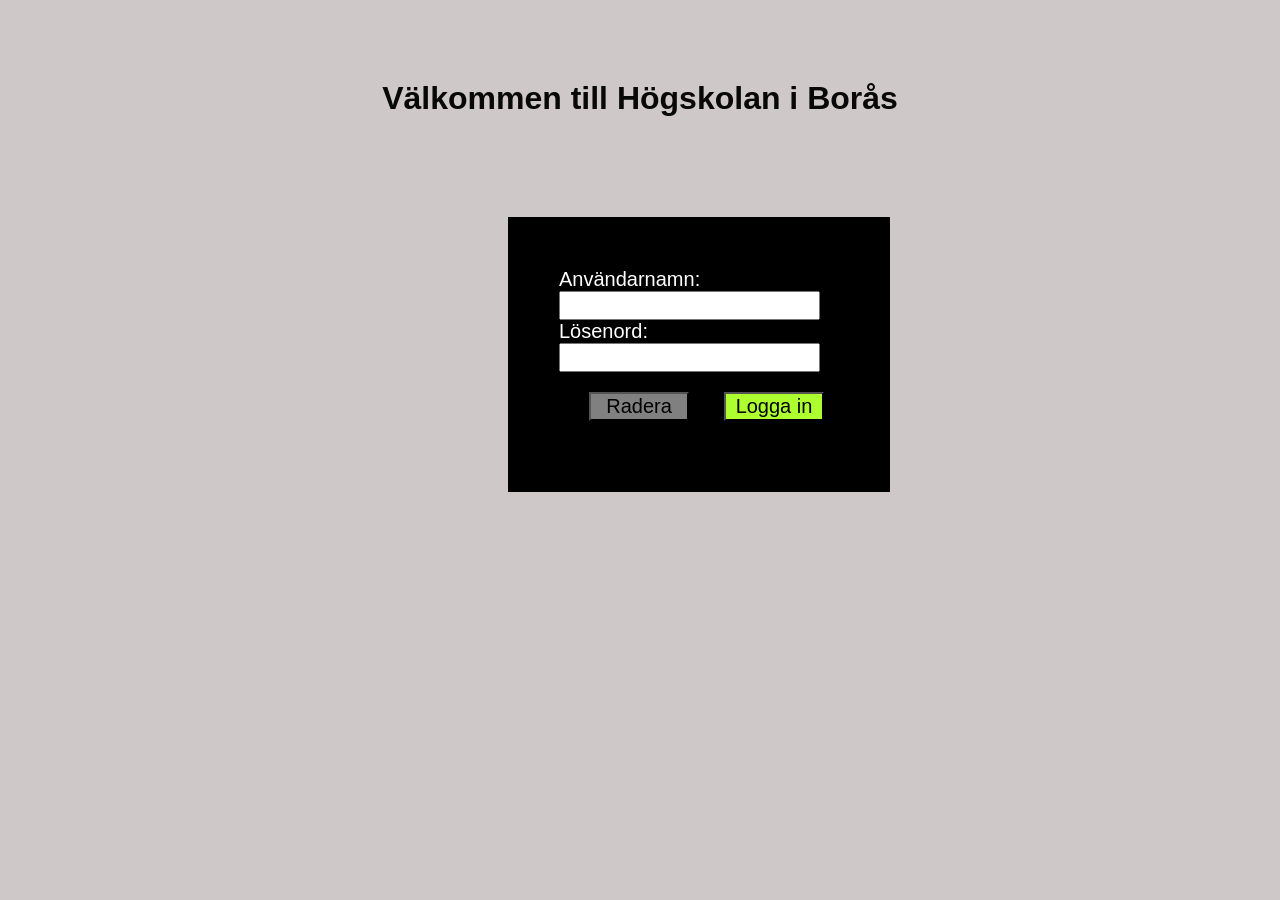
<file: index.html>
<!doctype html>
<html lang="en">
<head>
    <meta charset="UTF-8">
    <meta name="viewport"
          content="width=device-width, user-scalable=no, initial-scale=1.0, maximum-scale=1.0, minimum-scale=1.0">
    <meta http-equiv="X-UA-Compatible" content="ie=edge">
    <title>Document</title>
    <link rel="stylesheet" href="main.css">
   <link href="Kursinformation.html" rel="">
</head>
<body>
<h1>Välkommen till Högskolan i Borås</h1>

<form action="Kursinformation.html" id="form">
        <span>Användarnamn:</span>
        <input class="username" type="text" name="uname" id="username1"/>
<br>
        <span>Lösenord:</span>
        <input class="password" type="password" name="pword" id="password1"/>
        <input type="reset" value="Radera" id="Radera"/>
    <button type="submit" onclick="Kursinformatin.html">Logga in</button>
    <span id="fel"></span>
</form>

<script src="index.js"></script>
<script src="Javascript1.js"></script>
</body>
</html>
</file>
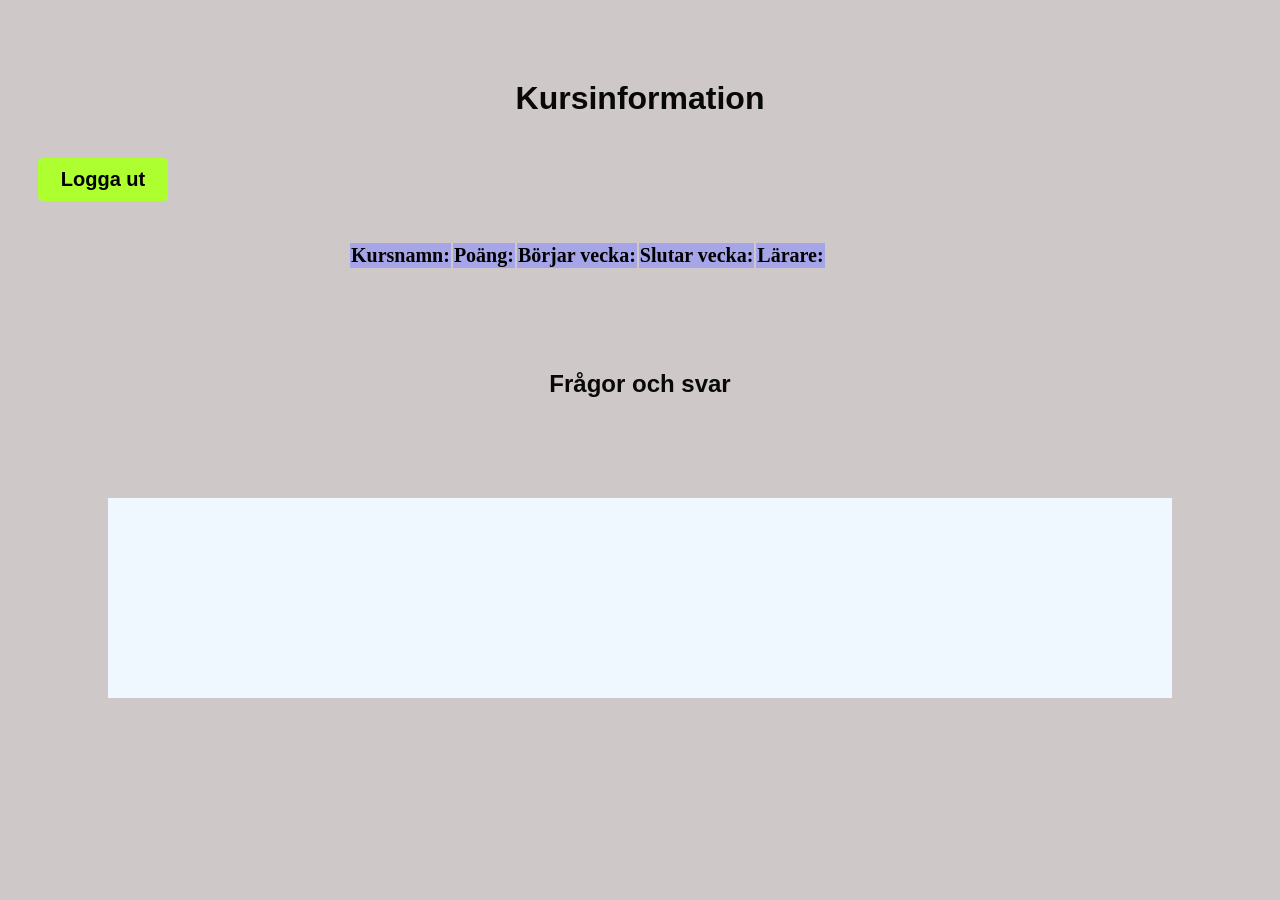
<file: Kursinformation.html>
<!DOCTYPE html>
<html lang="en">
<head>    
    <meta charset="UTF-8">
    <meta http-equiv="X-UA-Compatible" content="IE=edge">
    <meta name="viewport" content="width=device-width, initial-scale=1.0">
    <link rel="stylesheet" href="main.css">
    <title>Kursinformation</title>
</head>
<body>
    <h1 id="Kurs">Kursinformation</h1>

    <!-- Logga ut-knapp -->
    <button id="logoutButton" onclick="loggaUt()">Logga ut</button>

    <table id="output">
        <thead>
        <tr>
        <th>Kursnamn:</th>
        <th>Poäng:</th>
        <th>Börjar vecka:</th>
        <th>Slutar vecka:</th>
        <th>Lärare:</th>
        </tr>
        </thead>
        <tbody>
        </tbody>
    </table>

    <h2>Frågor och svar</h2>
    <div id="output2"></div>  

    <script src="Javascript1.js"></script>
    <script src="index.js"></script>
</body>
</html>
</file>
<file: main.css>
body {
  background-color: rgb(207, 200, 200);
}

h1, h2 {
  color: rgb(8, 8, 8);
  font-family: Arial, Helvetica, sans-serif;
  text-align: center;
  margin-top: 80px;
}

span {
font-family: Arial, Helvetica, sans-serif;
color: white;
}

#fel {
color: rgb(255, 0, 0);
font-size: 15px;
margin-bottom: 50px;
}

#form {
  width: 280px;
  background-color: black;
  border: 1px solid black;
  margin-top: 100px;
  margin-right: 500px;
  margin-left: 500px;
  padding:50px;
}

#form, input, button{
  font-size: 20px;
}

button, #Radera {
  width: 100px;
  margin-bottom: 20px;
  margin-top: 20px;
  margin-left: 30px;
}

button {
  background-color: greenyellow;
}

#Radera {
  background-color: gray;
}

#output{
  text-align: left; 
  color: #000000;
  padding: 20px;
  font-size: 20px;
  margin-left: 320px;
}

tr {
  background-color: rgb(165, 165, 232);
}

#output2 {
  text-align: left; 
  color: #000000;
  padding: 100px;
  font-size: 20px;
  background-color: aliceblue;
  margin: 100px;
}

/* Stil för logga ut-knappen */
#logoutButton {
  background-color: greenyellow; 
  color: black;
  border-radius: 5px;
  border: none;
  cursor: pointer;
  font-size: 20px;
  transition: transform 0.3s ease, background-color 0.3s ease;
  font-weight: bold;
  margin-top: 20px;
  display: inline-block;
  text-align: center;
  padding: 10px;
  width: 130px;
}

#logoutButton:hover {
  transform: translateY(-5px);
  background-color: greenyellow;
}
</file>
